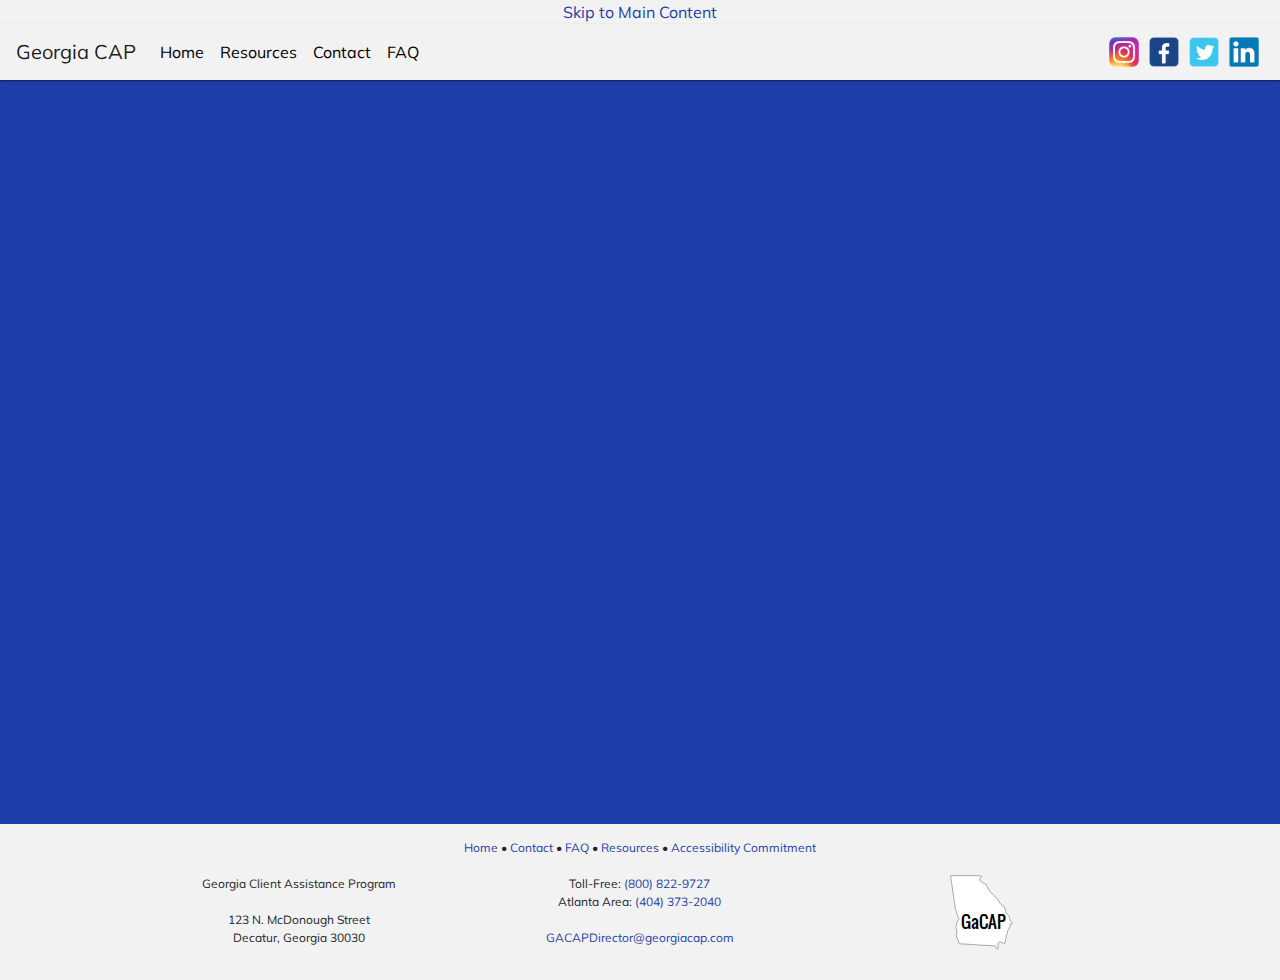
<file: index.html>
<!doctype html>
<html lang="en">
<head>
  <meta charset="utf-8">
  <title>The Georgia Client Assistance Program</title>
  <base href="https://advanceduzer.github.io/gcap/">
  <meta name="viewport" content="width=device-width, initial-scale=1">
  <link rel="icon" type="image/x-icon" href="favicon.ico">
  <link href="https://fonts.googleapis.com/css?family=Muli:400,700" rel="stylesheet">
<link rel="stylesheet" href="styles.f93a2640966ab381338b.css"></head>
<body>
  <app-root></app-root>
<script type="text/javascript" src="runtime.26209474bfa8dc87a77c.js"></script><script type="text/javascript" src="polyfills.dc17a00c98c802d9d117.js"></script><script type="text/javascript" src="scripts.201cd8c2534507b4525e.js"></script><script type="text/javascript" src="main.c9b85d84386799e808bf.js"></script></body>
</html>
</file>
